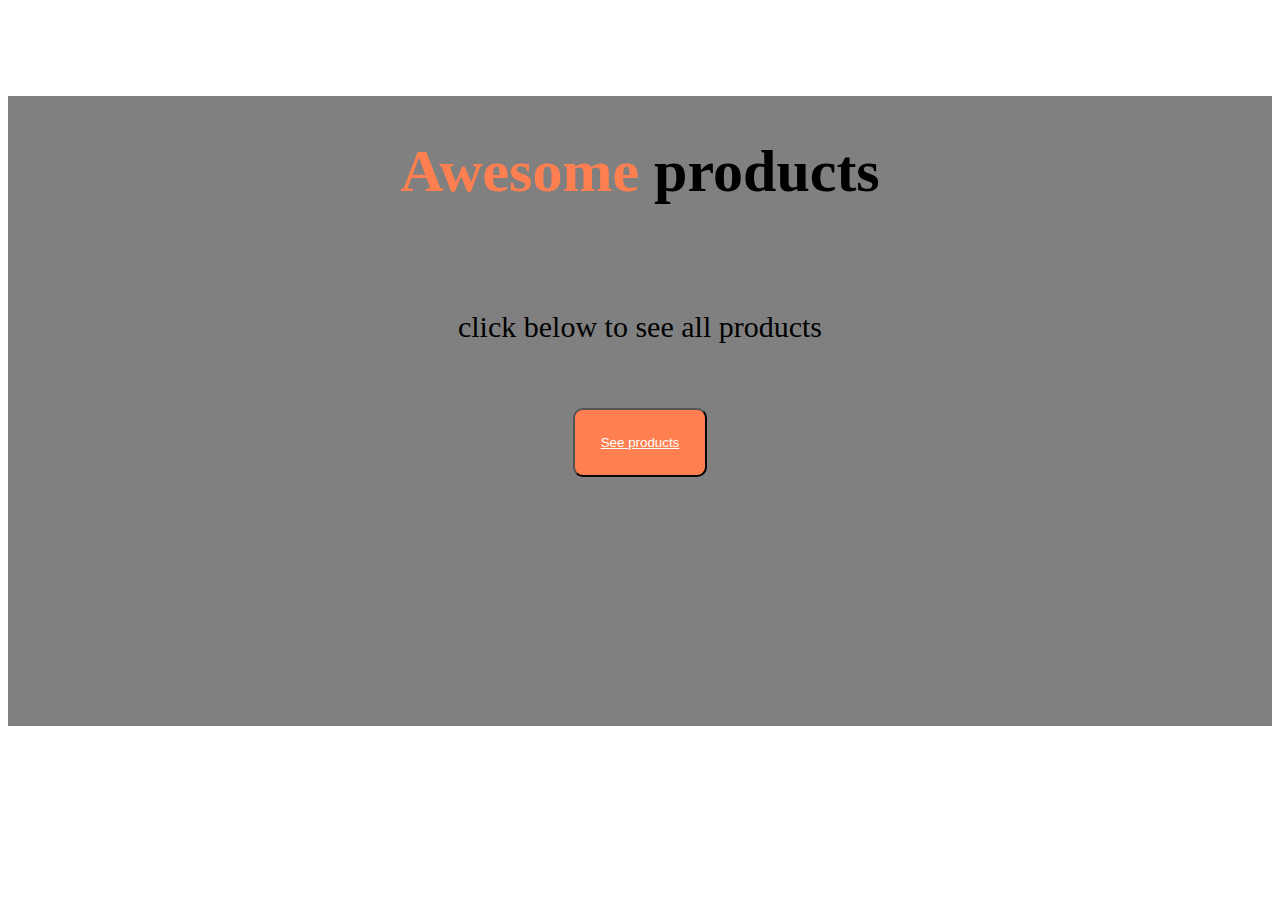
<file: ex1-css-recap/index.html>
<!DOCTYPE html>
<html lang="en">
<head>
    <meta charset="UTF-8">
    <meta http-equiv="X-UA-Compatible" content="IE=edge">
    <meta name="viewport" content="width=device-width, initial-scale=1.0">
    <title>Document</title>
    <link rel="stylesheet" href="styles.css">
</head>
<body>
   <div class="container">
        <div class="banner">
            <h1><span style="color: coral;">Awesome</span> products</h1>
            <br>
            <div>
                <p>click below to see all products</p>
            </div>
            <br>
            <button class="button"><a href="/ex1-css-recap/product-list.html" style="color: white;"> See products</a></button>
        </div>
   </div>
</body>
</html>
</file>
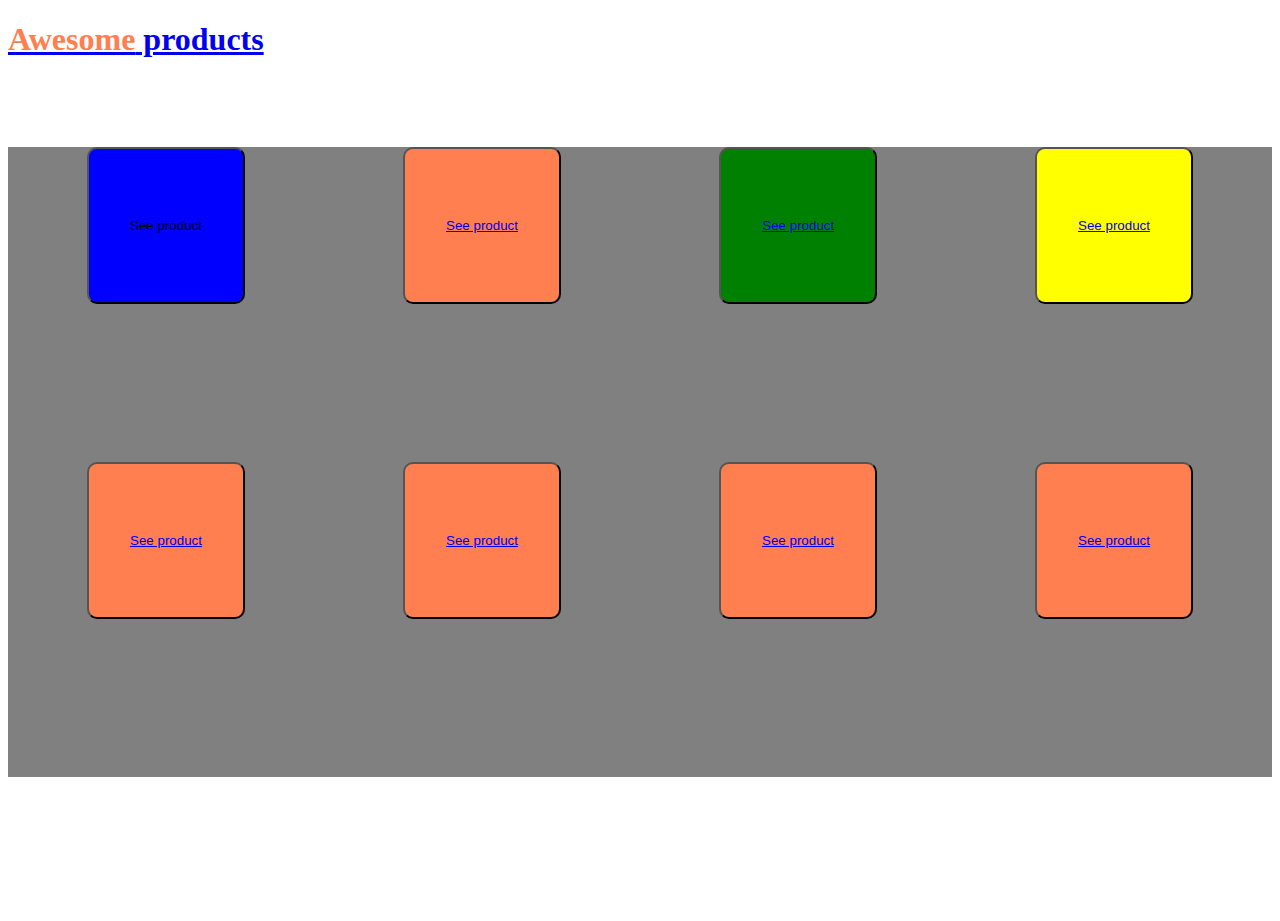
<file: ex1-css-recap/product-list.html>
<!DOCTYPE html>
<html lang="en">
<head>
    <meta charset="UTF-8">
    <meta http-equiv="X-UA-Compatible" content="IE=edge">
    <meta name="viewport" content="width=device-width, initial-scale=1.0">
    <title>Document</title>
    <link rel="stylesheet" href="styles.css">
</head>
<body>
    <div class="contain">
    <div>
        <h1 style="color: black;"><a href="/ex1-css-recap/index.html"><span style="color: coral;">Awesome</span> products</a></h1>
    </div>
    <div class="container2">
      <div class="box-1">
        <button class="button2"><a href="/ex1-css-recap/product-view.html" ></a>See product</a></button>
      </div>
      <div class="box-2">
        <button class="button1"><a href="/ex1-css-recap/product-view.html">See product</a></button>
      </div>
      <div class="box-3">
        <button class="button3"><a href="/ex1-css-recap/product-view.html">See product</a></button>
      </div>
      <div class="box-4">
        <button class="button4"><a href="/ex1-css-recap/product-view.html">See product</a></button>
    </div>
    <div class="box-5">
        <button class="button1"><a href="/ex1-css-recap/product-view.html">See product</a></button>
      </div>
      <div class="box-6">
        <button class="button1"><a href="/ex1-css-recap/product-view.html">See product</a></button>
      </div>
      <div class="box-7">
        <button class="button1"><a href="/ex1-css-recap/product-view.html">See product</a></button>
      </div>
      <div class="box-8">
        <button class="button1"><a href="/ex1-css-recap/product-view.html">See product</a></button>
    </div>
    </div>
    </div>

    
</body>
</html>
</file>
<file: ex1-css-recap/styles.css>
body, html {
    height: 100%;
}

.container2  {
    height: 70vh;
    width: 100%;
    text-align: center;
    font-size: 30px;
    background-color: gray;
    justify-content: space-around;
    margin-top: 7%;

}

.banner {
    height: 70vh;
    width: 100%;
    text-align: center;
    font-size: 30px;
    background-color: gray;
    justify-content: space-around;
    margin-top: 7%;

}
.container {
    display: flex;
}
.button {
    background-color: coral;
    padding: 2%; 
    border-radius: 10px; 
}

.box-1 {
    grid-area: box-1;
}

.box-2{
    grid-area: box-2;
}
.box-3{
    grid-area: box-3;
}
.box-4{
    grid-area: box-4
}
.box-5 {
    grid-area: box-5;
}

.box-6{
    grid-area: box-6;
}
.box-7{
    grid-area: box-7;
}
.box-8{
    grid-area: box-8;
}

@media (min-width: 1000px) {
    .container2 {
        display: grid;
        grid-template-columns: 1fr 1fr 1fr 1fr;
        grid-template-rows: 1fr 1fr;
        grid-template-areas: "box-1 box-2 box-3 box-4"
        "box-5 box-6 box-7 box-8";

    }
}

.button1 {
    background-color: coral;
    padding: 2%; 
    border-radius: 10px; 
    height: 50%;
    width: 50%;
}

.button2 {
    background-color: blue;
    padding: 2%; 
    border-radius: 10px; 
    height: 50%;
    width: 50%;
}

.button3 {
    background-color: green;
    padding: 2%; 
    border-radius: 10px; 
    height: 50%;
    width: 50%;
}

.button4 {
    background-color: yellow;
    padding: 2%; 
    border-radius: 10px; 
    height: 50%;
    width: 50%;
}

.bb {
    width: 50%;
    margin: 0 auto;
}



.footer2 {
    display: flex;
justify-content: space-around;

}

.button-6 {
    background-color: coral;
    padding: 2%; 
    border-radius: 10px;
    font-size: 20px; 
    width: 100px;
    height: 100px;
}
</file>
